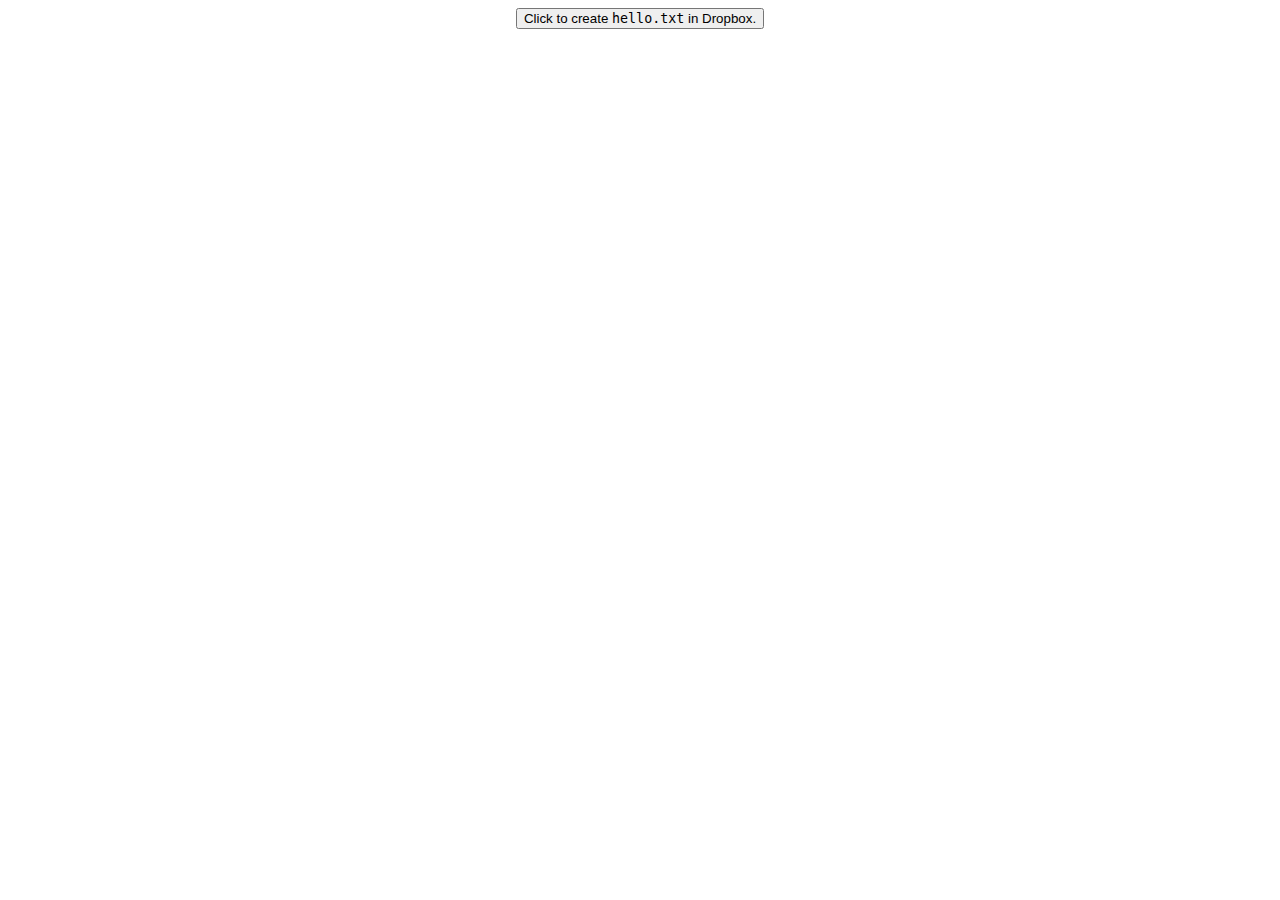
<file: dropboxTest.html>
<!doctype html>
<html> 
<head>
    <script src="dropbox-datastores-1.2.0.js" type="text/javascript"></script>
</head>
<body>
    <center>
        <button id="writeButton">Click to create <code>hello.txt</code> in Dropbox.</button>
    </center>
 
    <script>
        var client = new Dropbox.Client({ key: 'wnljv0m8sr2cnwu' });
 
        function doHelloWorld() {
            client.writeFile('/hello/world.txt', 'Hello, World!', function (error) {
                if (error) {
                    alert('Error1: ' + error);
                } else {
                    alert('File written successfully!');
                }
            });
        }
 
        // Try to complete OAuth flow.
        client.authenticate({ interactive: false }, function (error, client) {
            if (error) {
                alert('Error2: ' + error);
            }
        });
 
        if (client.isAuthenticated()) {
            doHelloWorld();
        }
 
        document.getElementById('writeButton').onclick = function () {
            client.authenticate(function (error, client) {
                if (error) {
                    alert('Error3: ' + error);
                } else {
                    doHelloWorld();
                }
            });
        }
    </script>
</body>
</html>
</file>
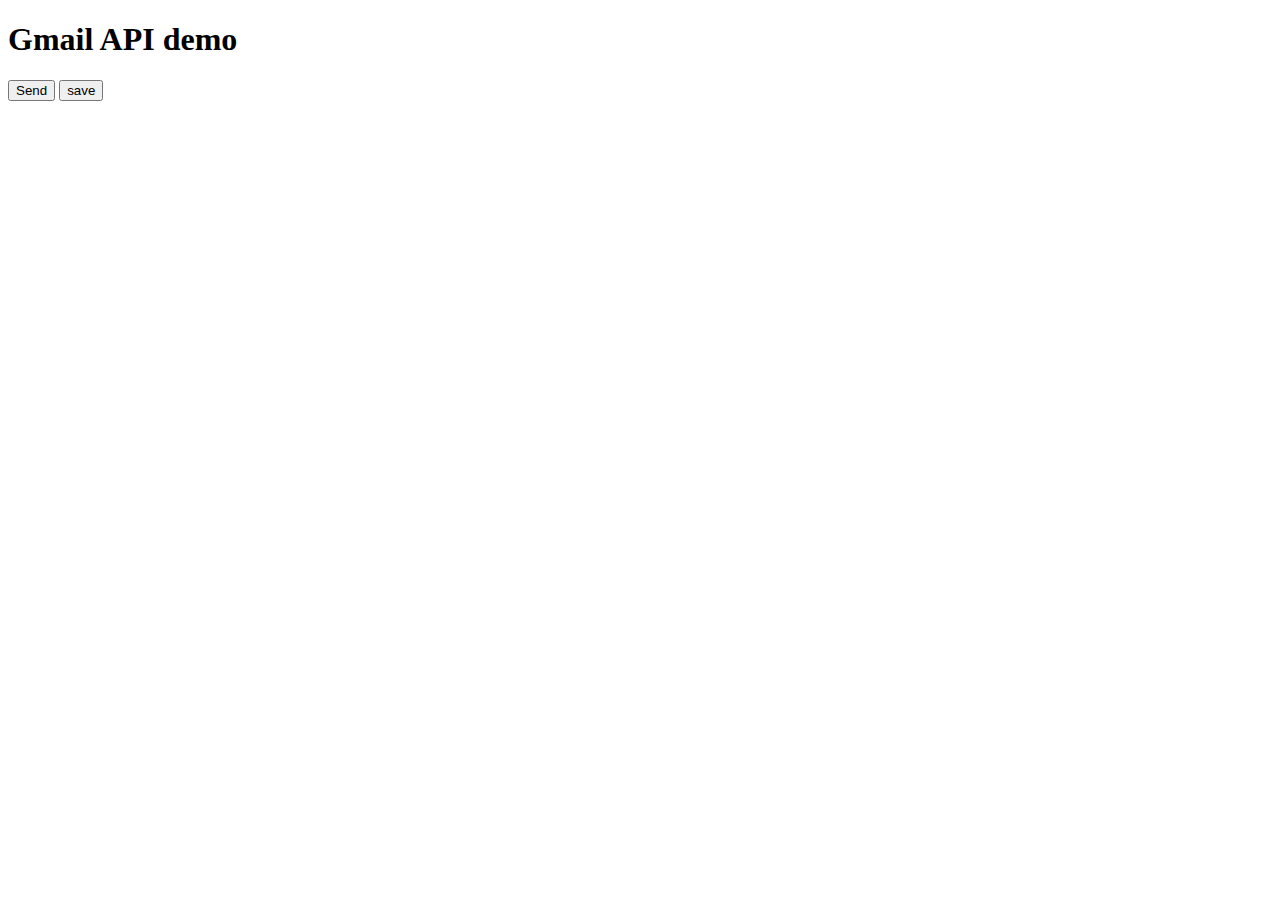
<file: gmailTest.html>
<!doctype html>
<html>
    <head>
        <title>Gmail API demo</title>
        <meta charset="UTF-8">


    </head>
    <body>
        <div class="container">
            <h1>Gmail API demo</h1>



            <button class="send" id="send-button" class="btn btn-primary hidden">Send</button>

            <button class="save" id="save-button" class="btn btn-primary hidden">save</button>

        </div>

        <script>

        </script>


        <script src="https://code.jquery.com/jquery-1.12.4.min.js"></script>


        <script type="text/javascript">
            var clientId = '140523457705-83rlkroominn0qnj9btvd309c3l6l9ct.apps.googleusercontent.com.apps.googleusercontent.com';
            var apiKey = 'AIzaSyDGggiM-TSW3YU6P5-AVTObRNnqXO0kH0c';
            var scopes = 'https://www.googleapis.com/auth/gmail.send';

            function handleClientLoad() {
                gapi.client.setApiKey(apiKey);
                window.setTimeout(checkAuth, 1);
                
            }

            function checkAuth() {
                gapi.auth.authorize({
                    client_id: clientId,
                    scope: scopes,
                    immediate: true
                }, handleAuthResult);
            }

            function handleAuthClick() {
                gapi.auth.authorize({ 
                    client_id: clientId,
                    scope: scopes,
                    immediate: false
                }, handleAuthResult);
                return false;
                
                
            }

            function handleAuthResult(authResult) {
                if(authResult && !authResult.error) {
                    loadGmailApi();
                    console.log(JSON.stringify(authResult))
                    $('#authorize-button').remove();
                    $('.table-inbox').removeClass("hidden");
                } else {
                    $('#authorize-button').removeClass("hidden");
                    $('#authorize-button').on('click', function(){
                        handleAuthClick();
                    });
                }
            }

            function loadGmailApi() {
                gapi.client.load('gmail', 'v1',);
            }


            var test = document.getElementById('send-button');
            test.onclick = function() {
                console.log('Hello');
                gapi.sendMessage(
                    {
                        'To': "sletski@msn.com"
                    },)
            }

            var test = document.getElementById('save-button');
            test.onclick = function() {
                console.log('Hello');
                var data = new FormData();
                data.append("data" , "the_text_you_want_to_save");
                var xhr = new XMLHttpRequest();
                activeXObject("Microsoft.XMLHTTP");
                xhr.open( 'post', 'store.php', true );
                xhr.send(data);
            }



        </script>

        <script src="https://apis.google.com/js/client.js?onload=handleClientLoad"></script>
    </body>
</html>
</file>
